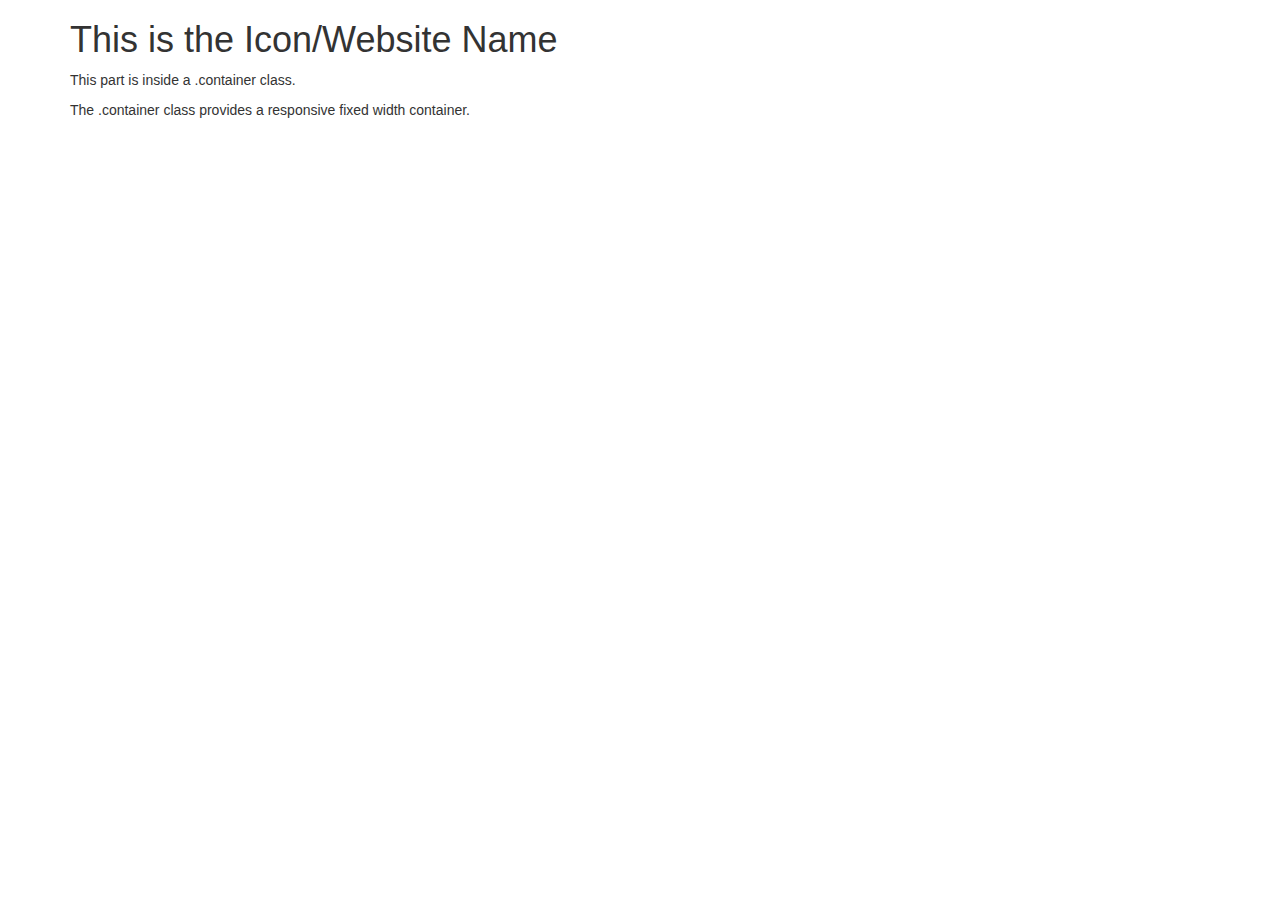
<file: Icon_Website_Name.html>
<!DOCTYPE html>
<html lang="en">
<head>
  <title>Icon/Website Name</title>
  <meta charset="utf-8">
  <meta name="viewport" content="width=device-width, initial-scale=1">
  <link rel="stylesheet" href="https://maxcdn.bootstrapcdn.com/bootstrap/3.3.7/css/bootstrap.min.css">
  <script src="https://ajax.googleapis.com/ajax/libs/jquery/3.3.1/jquery.min.js"></script>
  <script src="https://maxcdn.bootstrapcdn.com/bootstrap/3.3.7/js/bootstrap.min.js"></script>
</head>
<body>

<div class="container">
  <h1>This is the Icon/Website Name</h1>
  <p>This part is inside a .container class.</p>
  <p>The .container class provides a responsive fixed width container.</p>
</div>

</body>
</html>
</file>
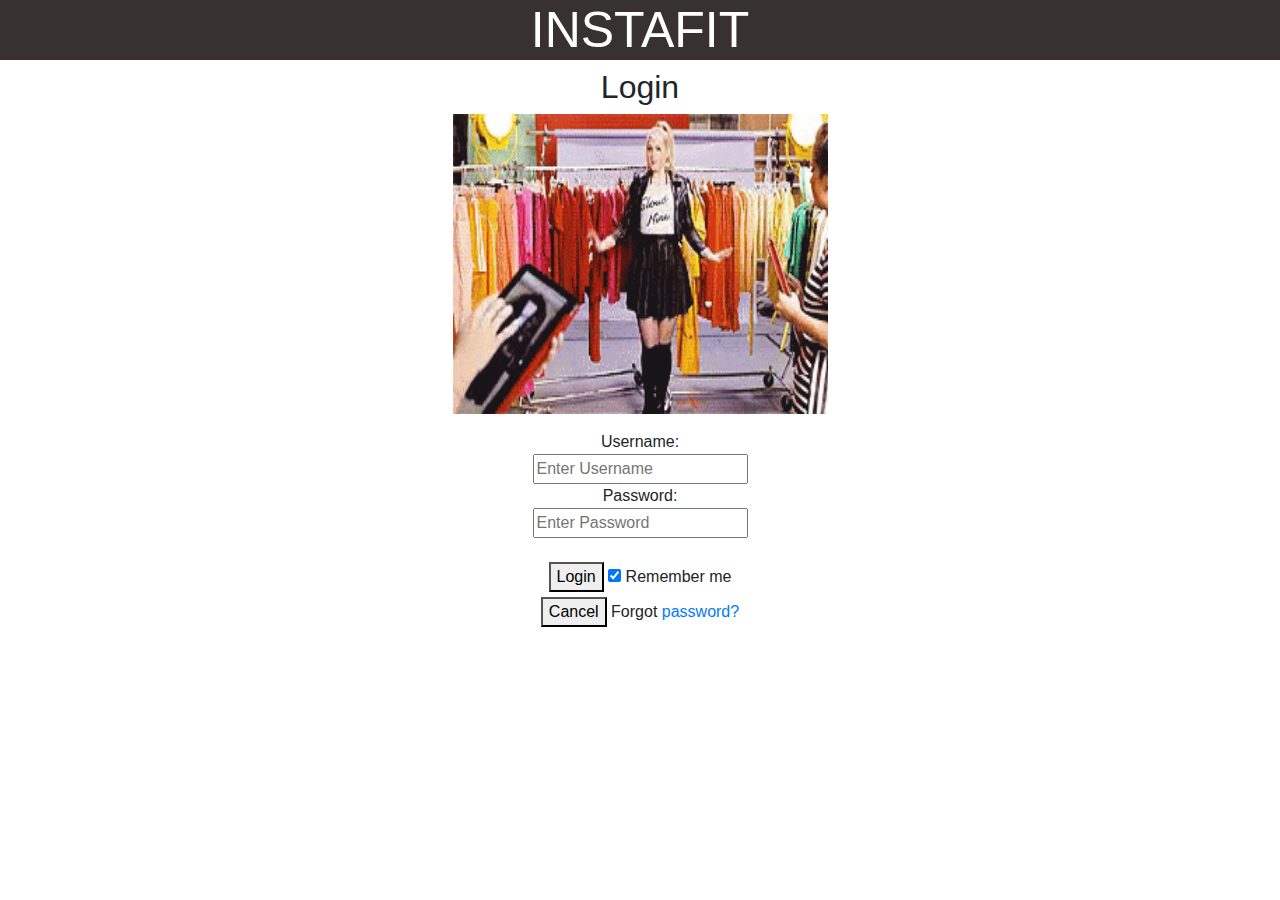
<file: login.html>
<!DOCTYPE html>
<html lang="en">
<head>
  <title>INSTAFIT</title>
  <meta charset="utf-8">
  <meta name="viewport" content="width=device-width, initial-scale=1">
  <link rel="stylesheet" href="css/login.css">
  <link rel="stylesheet" href="https://maxcdn.bootstrapcdn.com/bootstrap/4.1.3/css/bootstrap.min.css">
  <script src="https://ajax.googleapis.com/ajax/libs/jquery/3.3.1/jquery.min.js"></script>
  <script src="https://cdnjs.cloudflare.com/ajax/libs/popper.js/1.14.3/umd/popper.min.js"></script>
  <script src="https://maxcdn.bootstrapcdn.com/bootstrap/4.1.3/js/bootstrap.min.js"></script>

  <style>
  body {
    background-color: White;
  }

  </style>
</head>


<body>

<h1 style="font-size:50px; color: white; background-color: #373131">INSTAFIT</h1>

<h2>Login</h2>

<form action="index.html" target="_blank">
  <div class="form-group">
    <img src="img/tenor.gif" alt="gif" class="gif">
  </div>
  Username:<br>
  <input type="text" placeholder="Enter Username" name="uname" required>
  <br>
  Password:<br>
  <input type="password" placeholder="Enter Password" name="psw" required>
  <br><br>
  <button type="submit">Login</button>
  <label>
    <input type="checkbox" checked="checked" name="remember">
    Remember me
    </label>
  </div>

    <div class="container">
      <button type="button" class="cancelbtn" href="Sign_up.html">Cancel</button>
      <span class="psw">Forgot <a href="Sign_up.html">password?</a></span>
    </div>
</form>

<style>
img.avatar {
    width: 40%;
    border-radius: 50%;
}
.imgcontainer {
    text-align: center;
    margin: 24px 0 12px 0;
}
</style>


</body>
</html>
</file>
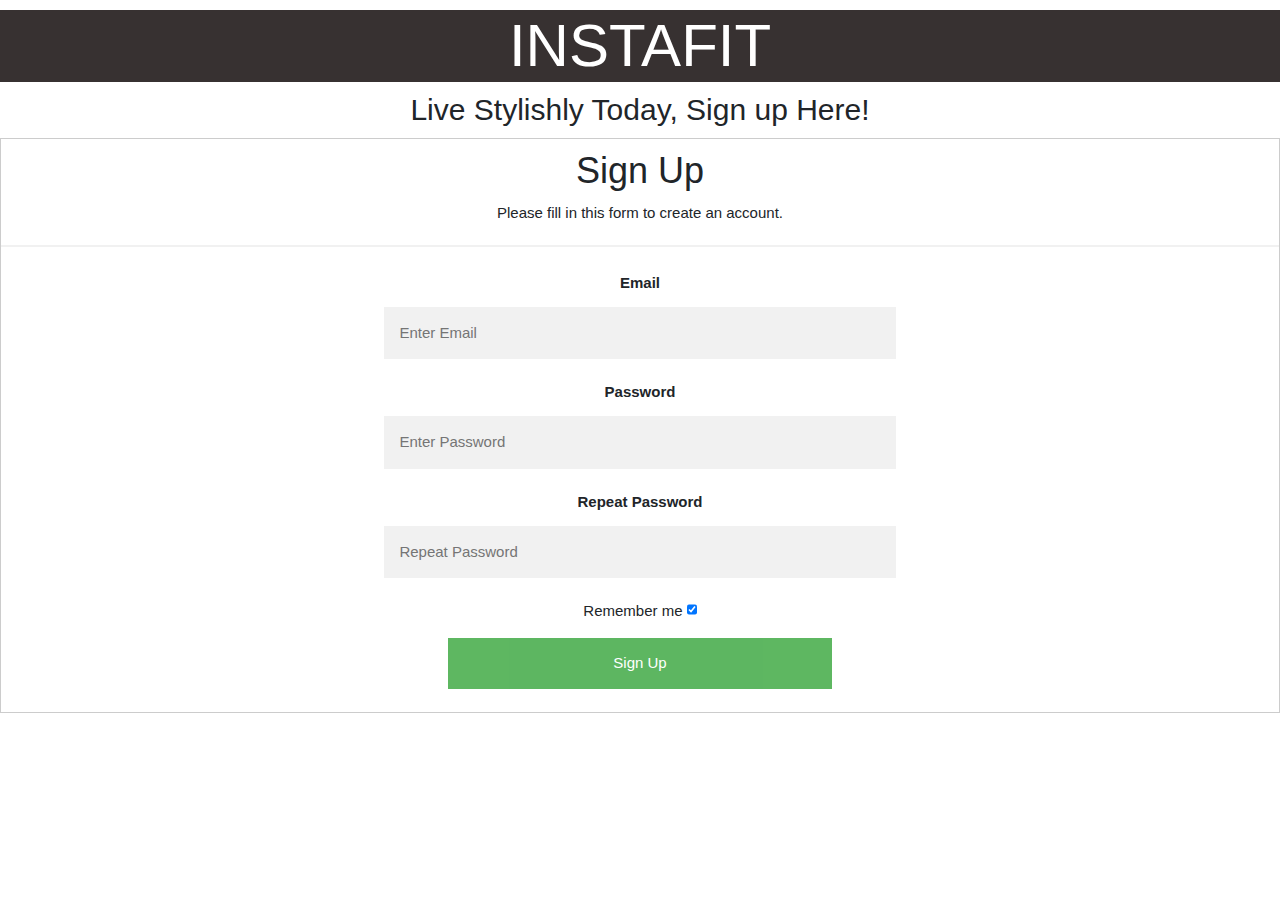
<file: Sign_up.html>
<!DOCTYPE html>

<html lang="en">

<head>
  <title>INSTAFIT</title>
  <meta charset="utf-8">
  <meta name="viewport" content="width=device-width, initial-scale=1">
  <link rel="stylesheet" href="https://maxcdn.bootstrapcdn.com/bootstrap/4.1.3/css/bootstrap.min.css">
  <link rel="stylesheet" href="css/index.css">
  <link rel="stylesheet" href="https://www.w3schools.com/w3css/4/w3.css">
  <script src="https://ajax.googleapis.com/ajax/libs/jquery/3.3.1/jquery.min.js"></script>
  <script src="https://cdnjs.cloudflare.com/ajax/libs/popper.js/1.14.3/umd/popper.min.js"></script>
  <script src="https://maxcdn.bootstrapcdn.com/bootstrap/4.1.3/js/bootstrap.min.js"></script>
  <script src="js/index.js"></script>
</head>


<body>

<h1 style="font-size:60px;color: white; background-color: #373131; text-align: center;" >INSTAFIT</h1>

<h2 style="text-align:center !important">Live Stylishly Today, Sign up Here!</h2>

<html>

<style>


body {font-family: Arial, Helvetica, sans-serif;}
* {box-sizing: border-box}


/* Full-width input fields */
  input[type=text], input[type=password] {
      width: 100%;
      padding: 15px;
      margin: 5px 0 22px 0;
      display: inline-block;
      border: none;
      background: #f1f1f1;
}

  input[type=text]:focus, input[type=password]:focus {
      background-color: #ddd;
      outline: none;
}

  hr {
      border: 1px solid #f1f1f1;
      margin-bottom: 25px;
}

/* Set a style for all buttons */
  button {
      background-color: #4CAF50;
      color: white;
      padding: 14px 20px;
      margin: 8px 0;
      border: none;
      cursor: pointer;
      width: 100%;
      opacity: 0.9;
}

  button:hover {
      opacity:1;
}


/* Float cancel and signup buttons and add an equal width */
  .signupbtn {
    float: left;
    width: 30%;
    text-align: center;
}

/* Add padding to container elements */
  .container {
      padding: 16px;
}

.clearfix{
  display:flex;
  justify-content: center;
}
/* Clear floats */
  .clearfix::after {
      content: "";
      clear: both;
      display: table;
}

.form-group {
  text-align: center;
}

input{
  width: 40% !important
}



/* Change styles for cancel button and signup button on extra small screens */
  @media screen and (max-width: 300px) {
      .cancelbtn, .signupbtn {
       width: 50%;
    }
}
</style>
<body>

<form action="index.html" style="border:1px solid #ccc">
  <div class="form-group">
    <h1>Sign Up</h1>
    <p>Please fill in this form to create an account.</p>
    <hr>

    <label for="email"><b>Email</b></label><br>
    <input type="text" placeholder="Enter Email" name="email" required>
    <br>
    <label for="psw"><b>Password</b></label><br>
    <input type="password" placeholder="Enter Password" name="psw" required>
<br>
    <label for="psw-repeat"><b>Repeat Password</b></label><br>
    <input type="password" placeholder="Repeat Password" name="psw-repeat" required>
<br>

      <label  for="checkbox">Remember me</label>
      <input id="checkbox" style="display:inline;width:10px !important" type="checkbox" checked="checked" name="remember" style="margin-bottom:15px">

    <div class="clearfix">
      <button type="submit" class="signupbtn"<a href="index.html"></a>Sign Up</button>
    </div>

  </div>
</form>

</body>
</html>
</file>
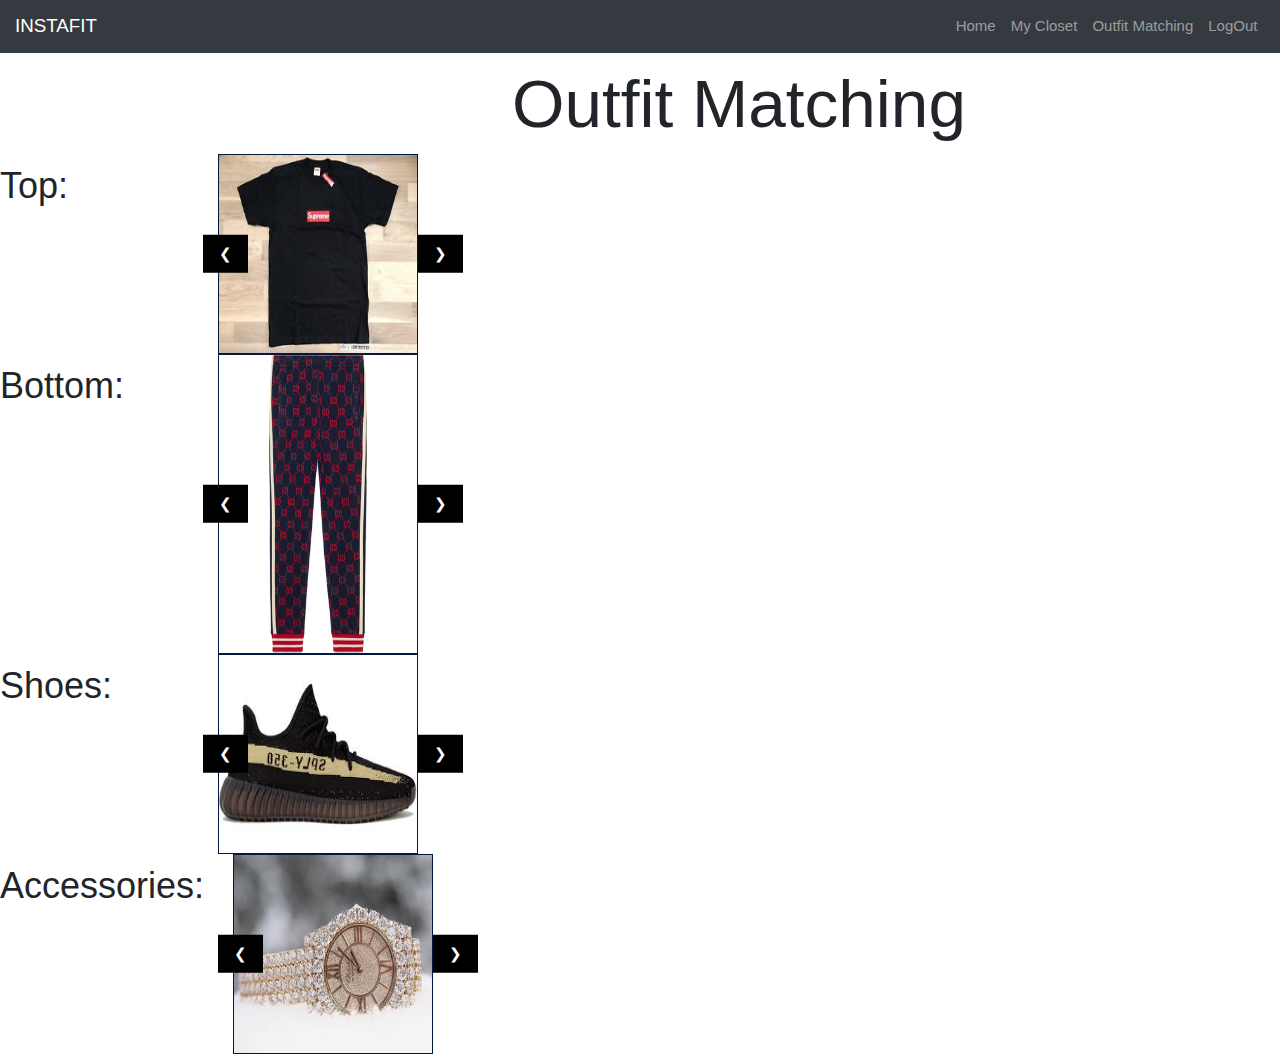
<file: Suggested_Outfits.html>
<!DOCTYPE html>
<html lang="en">

<head>
  <title>INSTAFIT</title>
  <meta charset="utf-8">
  <meta name="viewport" content="width=device-width, initial-scale=1">
  <link rel="stylesheet" href="https://maxcdn.bootstrapcdn.com/bootstrap/4.1.3/css/bootstrap.min.css">
  <link rel="stylesheet" href="css/Suggested_Outfits.css">
  <link rel="stylesheet" href="https://www.w3schools.com/w3css/4/w3.css">
  <script src="https://ajax.googleapis.com/ajax/libs/jquery/3.3.1/jquery.min.js"></script>
  <script src="https://cdnjs.cloudflare.com/ajax/libs/popper.js/1.14.3/umd/popper.min.js"></script>
  <script src="https://maxcdn.bootstrapcdn.com/bootstrap/4.1.3/js/bootstrap.min.js"></script>
</head>


<body>

  <!--NavBar-->
  <nav class="navbar navbar-expand-sm bg-dark navbar-dark sticky-top">
    <a class="navbar-brand" href="index.html">INSTAFIT</a>
    <ul class="navbar-nav ml-auto">
      <li class="nav-item">
        <a class="nav-link" href="index.html">Home</a>
      </li>
      <li class="nav-item">
        <a class="nav-link" href="mycloset.html">My Closet</a>
      </li>
      <li class="nav-item">
        <a class="nav-link" href="Suggested_Outfits.html">Outfit Matching</a>
      </li>
      <li class="nav-item">
        <a class="nav-link" href="login.html">LogOut</a>
      </li>
    </ul>
  </nav>


  <div class="Title">
    <h1 class="display-3" style="margin-left: 40%;">Outfit Matching</h1>
  </div>

  <div class="container-fluid">

    

  </div>

  <!--Top-->
  <div class = "imgcontainer">
  <div class="row">
    <div class="col-sm-2">
      <h1>Top:</h1>
    </div>

    <!--top img-->
    <div class="col-sm-6">
      <img src="img/blacksuptshirt.jpg" class="img-fluid-Top">
      <img src="img/supreme_Shirt.jpg" class="img-fluid-Top">
      <button class="w3-button w3-black w3-display-left" onclick="plusDivs(-1, 1)">&#10094;</button>
      <button class="w3-button w3-black w3-display-right" style="position: relative" onclick="plusDivs(1, 1)">&#10095;</button>
    </div>


  </div>


  <!--Bottom-->
  <div class="row">
    <div class="col-sm-2">
      <h1>Bottom:</h1>
    </div>

    <div class="col-sm-10">
      <img src="img/guccipants.jpg" class="img-fluid-Bottom">
      <img src="img/nikepants.jpeg" class="img-fluid-Bottom">
      <button class="w3-button w3-black w3-display-left" onclick="plusDivs(-1, 0)">&#10094;</button>
      <button class="w3-button w3-black w3-display-right" style="position:relative" onclick="plusDivs(1, 0)">&#10095;</button>
    </div>

  </div>

  <!--Shoes-->
  <div class="row">
    <div class="col-sm-2">
      <h1>Shoes:</h1>
    </div>

    <div class="col-sm-10">
      <img src="img/eazy.jpg" class="img-fluid-Shoes">
      <img src="img/eazygrey.jpg" class="img-fluid-Shoes">
      <button class="w3-button w3-black w3-display-left" style="position:left" onclick="plusDivs(-1, 2)">&#10094;</button>
      <button class="w3-button w3-black w3-display-right" style="position:relative" onclick="plusDivs(1, 2)">&#10095;</button>
    </div>

  </div>


  <div class="row">
    <div class="col-sm-2 mr-3">
      <h1>Accessories:</h1>
    </div>

    <div class="col-sm-9">
      <img src="img/icyrolex.jpg" class="img-fluid-Accessories">
      <img src="img/icedoutap.jpg" class="img-fluid-Accessories">
      <button class="w3-button w3-black w3-display-left" onclick="plusDivs(-1, 3)">&#10094;</button>
      <button class="w3-button w3-black w3-display-right" style="position: relative" onclick="plusDivs(1, 3)">&#10095;</button>
    </div>

  </div>
</div>

  <script>
    var slideIndex = [1, 1, 1, 1];
    var slideId = ["img-fluid-Bottom", "img-fluid-Top", "img-fluid-Shoes",
      "img-fluid-Accessories"
    ]
    showDivs(1, 0);
    showDivs(1, 1);
    showDivs(1, 2);
    showDivs(1, 3);

    function plusDivs(n, no) {
      showDivs(slideIndex[no] += n, no);
    }

    function showDivs(n, no) {
      var i;
      var x = document.getElementsByClassName(slideId[no]);
      if (n > x.length) {
        slideIndex[no] = 1
      }
      if (n < 1) {
        slideIndex[no] = x.length
      }
      for (i = 0; i < x.length; i++) {
        x[i].style.display = "none";
      }
      x[slideIndex[no] - 1].style.display = "block";
    }
  </script>








</body>

</html>
</file>
<file: css/login.css>
body {
  background-color: lightblue;
}

h1 {
  text-align: center;
}

h2 {
  text-align:center;
}

form {
  text-align: center;
}
.gif {
  height: 300px;
  width: 375px;
}
</file>
<file: css/index.css>
.img-fluid{
  height: 221px;
  width: 251px;


  position: relative;

}

option{
  text-align: center;

}

select {
  text-align: center;
  text-align-last: center;

}

.flip-box {
  background-color: transparent;
  width: 250px;
  height: 220px;

  perspective: 1000px;
}

.flip-box-inner {
  position: relative;
  width: 100%;
  height: 100%;
  text-align: center;
  transition: transform 1s;
  transform-style: preserve-3d;
}

.flip-box:hover .flip-box-inner {
  transform: rotateY(180deg);
}

.flip-box-front, .flip-box-back {
  position: absolute;
  width: 100%;
  height: 100%;
  backface-visibility: hidden;
}

.flip-box-front {
  background-color: #bbb;
  color: black;
}

.flip-box-back {
  background-color: black;
  color: white;
  transform: rotateY(180deg);
}

.flip-box-back h2{
  text-align: center;
  vertical-align: middle;
  text-align: center;
  vertical-align: middle;
  line-height: 194px;
}

.row{
  margin-bottom: 50px;
}

.show {
  
}
</file>
<file: css/Suggested_Outfits.css>
.imgcontainer {
  display: block;
    margin-left: auto;
    margin-right: auto
}

.img-fluid-Top {
    position: relative;
    float: left;
    width:  200px;
    height: 200px;
    border: 1px solid #021a40;
    background-position: 50% 50%;
    background-repeat:   no-repeat;
    background-size:     cover;
}


.img-fluid-Bottom {
  position: relative;
  float: left;
  width: 200px;
  height: 300px;
  border: 1px solid #021a40;
  background-position: 50% 50%;
  background-repeat:   no-repeat;
  background-size:     cover;
}

.img-fluid-Shoes {
  position: relative;
  float: left;
  width: 200px;
  height: 200px;
  border: 1px solid #021a40;
  background-position: 50% 50%;
  background-repeat:   no-repeat;
  background-size:     cover;
}

.img-fluid-Accessories {
  position: relative;
  float: left;
  width: 200px;
  height: 200px;
  border: 1px solid #021a40;
  background-position: 50% 50%;
  background-repeat:   no-repeat;
  background-size:     cover;
}
.btn{
  position: right: 100px;
}
</file>
